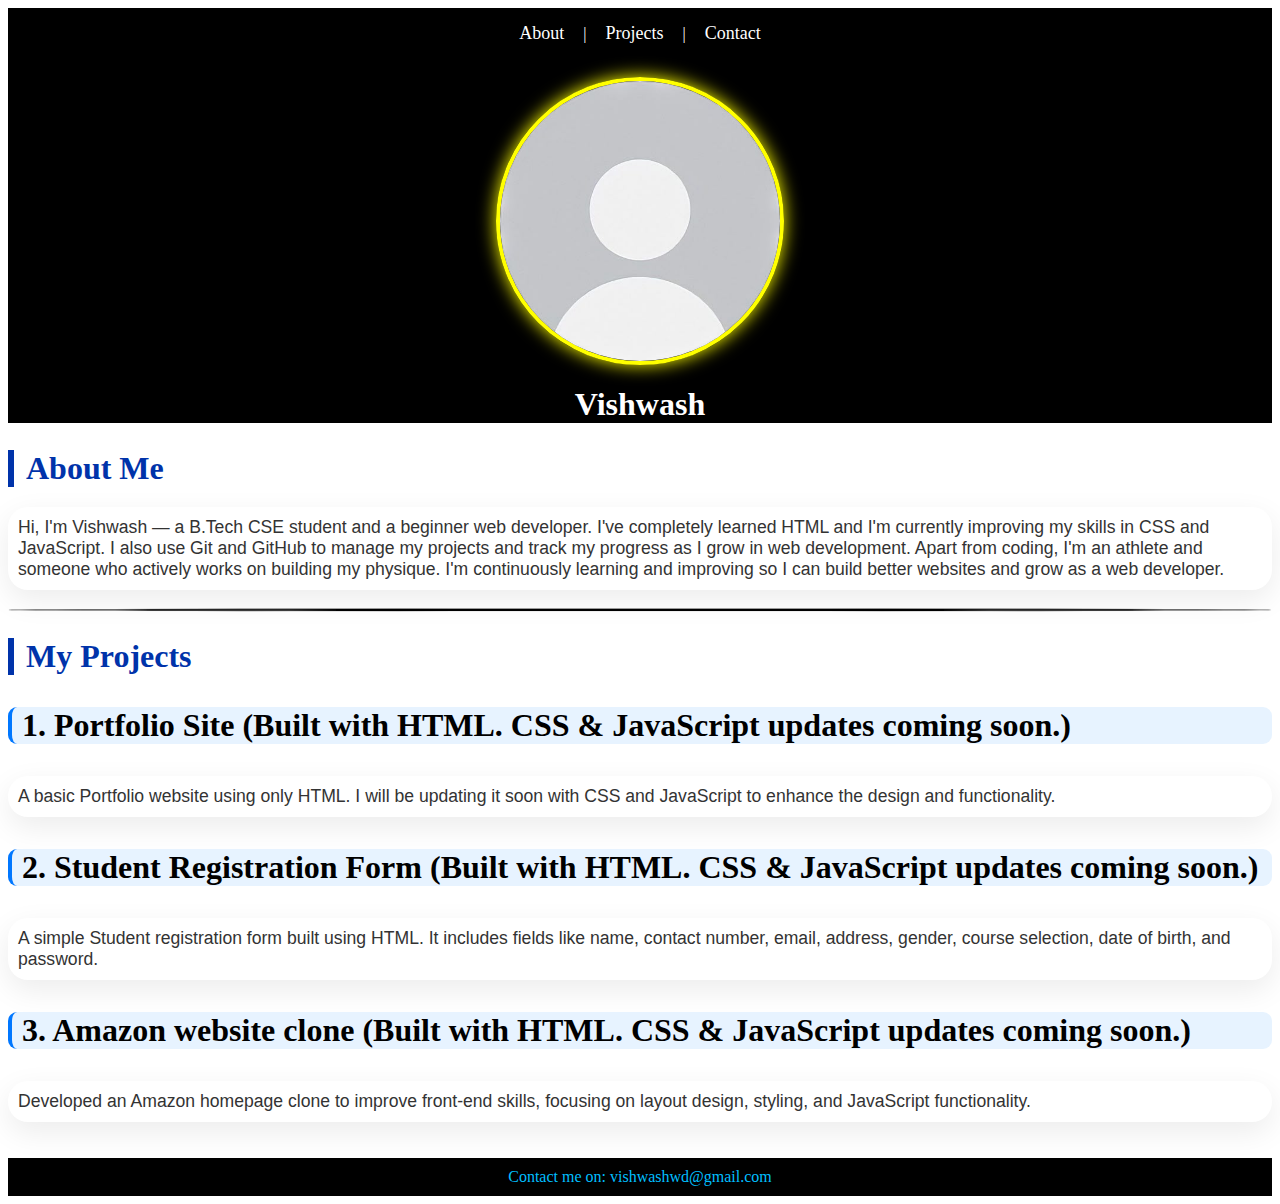
<file: index.html>
<!DOCTYPE html>
<html lang="en">

<head>
    <meta charset="UTF-8">
    <meta name="viewport" content="width=device-width, initial-scale=1.0">
    <title>Portfolio | Vishwash</title>
    <link rel="stylesheet" href="style.css">
</head>

<body>

    <!--This is going to be my first project after learning HTML-->
    <!-- header part is starting now! -->
    <section class="hero">
    <header>
        <nav>
            <a href="#about-me">About</a> |
            <a href="#projects">Projects</a> |
            <a href="#contact">Contact</a>
        </nav>
        <br>
        

        
        <img height="280" src="image.jpg" alt="image">
        <h1 class="name">Vishwash</h1>
        
        
        
    </header>
    </section>
    
    <!--Now the section part is begin including about me and projects-->
    <main>

        <section id="about-me">
            <h2>About Me</h2>
            <p class="bolding">
                Hi, I'm Vishwash — a B.Tech CSE student and a beginner web developer.
                I've completely learned HTML and I'm currently improving my skills in CSS and JavaScript.
                I also use Git and GitHub to manage my projects and track my progress as I grow in web development.
                Apart from coding, I'm an athlete and someone who actively works on building my physique.
                I'm continuously learning and improving so I can build better websites and grow as a web developer.
            </p>
        </section>

        <hr>

        <section id="projects">
            <h2>My Projects</h2>

            <h3>1. Portfolio Site (Built with HTML. CSS & JavaScript updates coming soon.)</h3>
            <p class="bolding">
                A basic Portfolio website using only HTML. I will be updating it soon with CSS and JavaScript to enhance
                the design and functionality.
            </p>

            <h3>2. Student Registration Form (Built with HTML. CSS & JavaScript updates coming soon.)</h3>
            <p class="bolding">
                A simple Student registration form built using HTML. It includes fields like name, contact number,
                email, address, gender, course selection, date of birth, and password.
            </p>

            <h3>3. Amazon website clone (Built with HTML. CSS & JavaScript updates coming soon.)</h3>
            <p class="bolding">
                Developed an Amazon homepage clone to improve front-end skills, focusing on layout design, styling, and JavaScript functionality.
            </p>
        </section>
        <br>
    </main>


    <!-- Footer part -->

    <footer id="contact">
        <a href="#">Contact me on: vishwashwd@gmail.com</a>
    </footer>

</body>

</html>
</file>
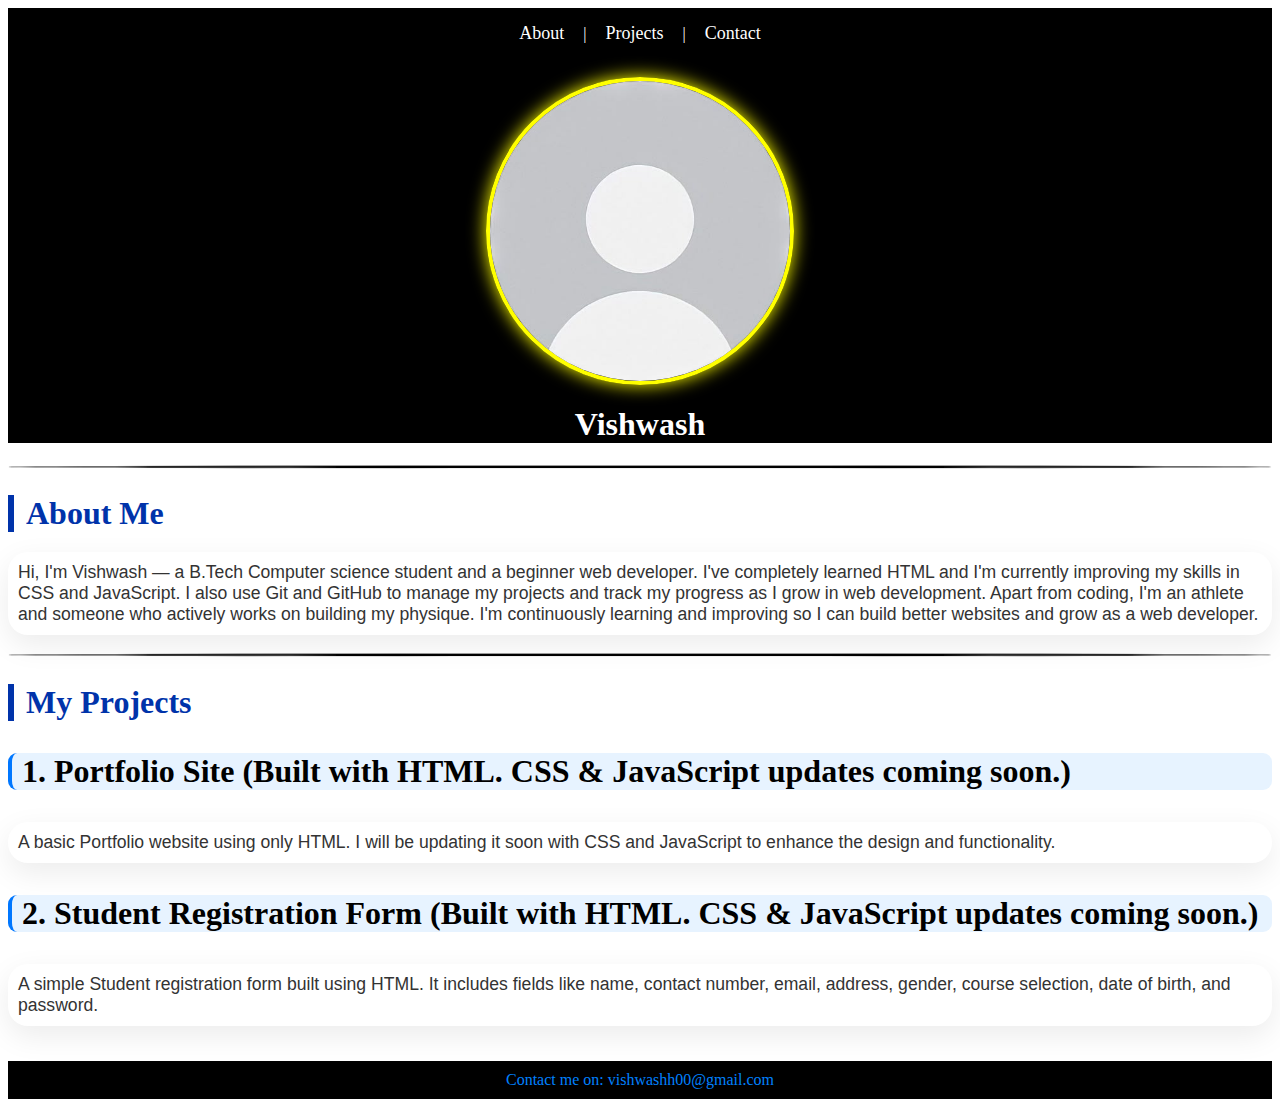
<file: portfolio.html>
<!DOCTYPE html>
<html lang="en">

<head>
    <meta charset="UTF-8">
    <meta name="viewport" content="width=device-width, initial-scale=1.0">
    <title>Portfolio | Vishwash</title>
    <link rel="stylesheet" href="style.css">
</head>

<body>

    <!--This is going to be my first project after learning HTML-->
    <!-- header part is starting now! -->

    <header>
        <nav>
            <a href="#about-me">About</a> |
            <a href="#projects">Projects</a> |
            <a href="#contact">Contact</a>
        </nav>
        <br>

        
        <img height="300" src="image.jpg" alt="image">
        <h1 class="name">Vishwash</h1>
    </header>

    <hr>
    <!--Now the section part is begin including about me and projects-->
    <main>

        <section id="about-me">
            <h2>About Me</h2>
            <p class="bolding">
                Hi, I'm Vishwash — a B.Tech Computer science student and a beginner web developer.
                I've completely learned HTML and I'm currently improving my skills in CSS and JavaScript.
                I also use Git and GitHub to manage my projects and track my progress as I grow in web development.
                Apart from coding, I'm an athlete and someone who actively works on building my physique.
                I'm continuously learning and improving so I can build better websites and grow as a web developer.
            </p>
        </section>

        <hr>

        <section id="projects">
            <h2>My Projects</h2>

            <h3>1. Portfolio Site (Built with HTML. CSS & JavaScript updates coming soon.)</h3>
            <p class="bolding">
                A basic Portfolio website using only HTML. I will be updating it soon with CSS and JavaScript to enhance
                the design and functionality.
            </p>

            <h3>2. Student Registration Form (Built with HTML. CSS & JavaScript updates coming soon.)</h3>
            <p class="bolding">
                A simple Student registration form built using HTML. It includes fields like name, contact number,
                email, address, gender, course selection, date of birth, and password.
            </p>
        </section>
        <br>
    </main>


    <!-- Footer part -->

    <footer id="contact">
        Contact me on: vishwashh00@gmail.com
    </footer>

</body>

</html>
</file>
<file: style.css>
nav {
    background-color: black;
    text-align: center; 
    padding: 15px;

}

header {
    background-color: black;
    color: white;
}

nav a:hover {
    color: yellow;
    text-shadow: 0px 0px 9px yellow;
}

nav a {
    color: white;
    text-decoration: none;
    font-size: large;
    padding: 15px;
    transition: 0.3s ease;


}



footer {
    color: #0080FE;
    text-align: center;
    background-color: black;
    padding: 10px;
    font-weight: 500;

}

footer a {
    text-decoration: none;
    color: #00BFFF;

}

footer a:hover {
    color: #FFFFFF;
}

.name {
    text-align: center;
}

img {
    display: block;
    margin-right: auto;
    margin-left: auto;
    border-radius: 50%;
    border: 4px solid yellow;
    box-shadow: 0 0 18px yellow;



}

.bolding {
    font-family: Arial, Helvetica, sans-serif;
    font-size: 1.1rem;
    color: #333;
    background: white;
    padding: 10px;
    border-radius: 20px;
    box-shadow: 0 10px 30px rgba(0, 0, 0, 0.08);
}

section h2 {
    font-size: 2rem;
    margin-bottom: 20px;
    color: #0033aa;
    border-left: 6px solid #0033aa;
    padding-left: 12px;

}

h3 {
    background: #e7f3ff;
    font-size: xx-large;
    border-left: 4px solid #0077ff;
    padding-left: 10px;
    border-radius: 9px;
}

#imagediv {
    background-color: black;
    padding-top: 20px;
}

hr {
    border-radius: 100%;
    height: 2px;
    background-color: black;

}
</file>
